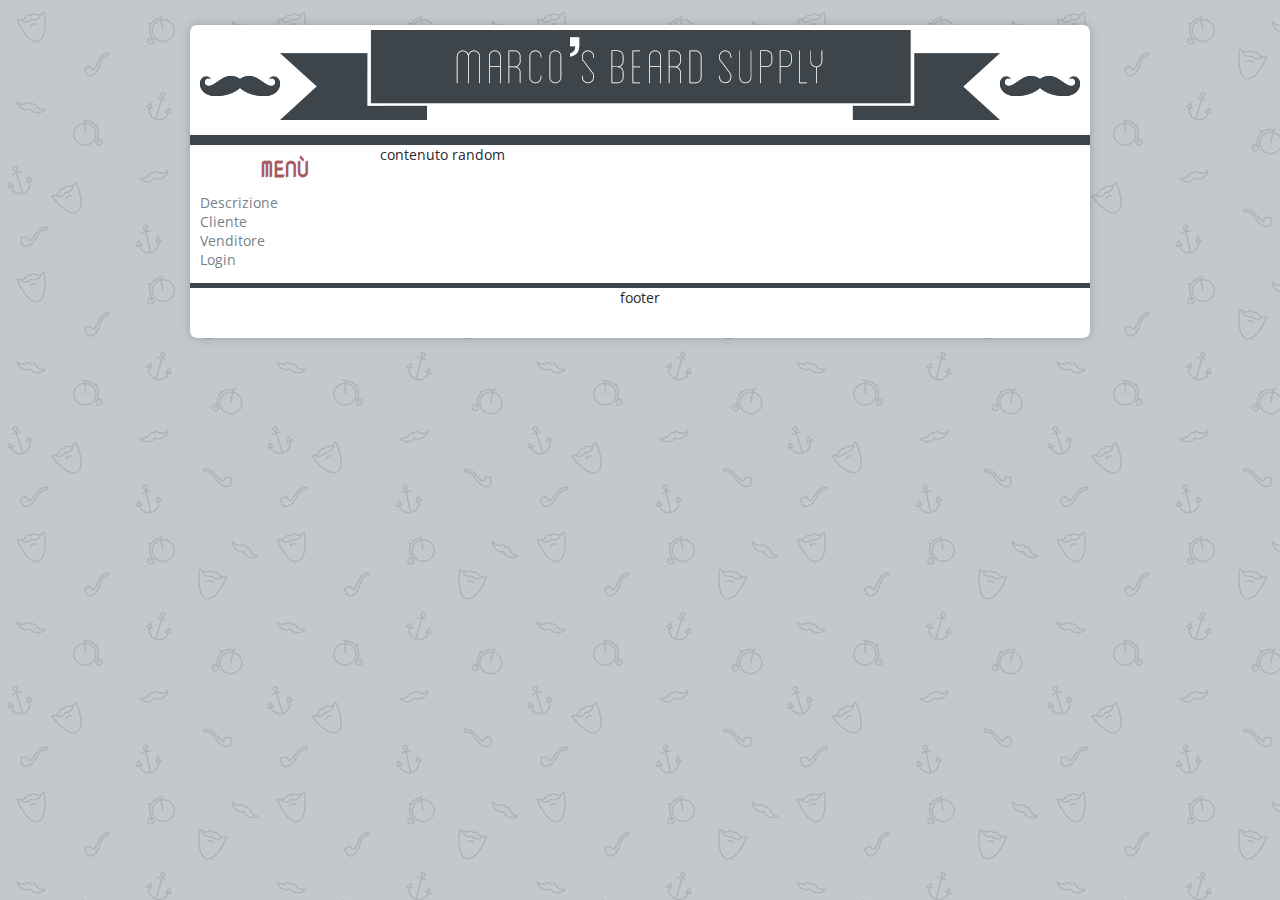
<file: Progetto.AMM.MT/web/index.html>
<!DOCTYPE html >

<html>
    <head>
        <title>Marco's Beard Supply - Descrizione</title>
        <meta charset="UTF-8" />
        <meta name="viewport" content="width=device-width, initial-scale=1.0" />
        <meta name="keywords" content="barba, beard, shop, supply, baffi, mustache, olio, shampoo, balsamo, pettine, spazzola, forbici, rasoio" />
        <meta name="description" content="Vendi e Acquista i migliori prodotti per la tua barba." />
        <meta name="author" content="Marco Tocco - matricola 65081" />
        <link href="M2/style.css" rel="stylesheet" type="text/css" media="screen" />
    </head>
    <body>
        <div id="page">

            <!--  header -->
            <header>
                <div id="header">
                    <h1>Marco's Beard Supply</h1>
                </div>

            </header>

            <!--  sidebar 1 -->
            <div id="sidebar">

                <ul>
                    <h2 id="nav">MEN&Ugrave;</h2>
                    <li><a href="M2/descrizione.html">Descrizione</a></li>
                    <li><a href="M2/cliente.html">Cliente</a></li>
                    <li><a href="M2/venditore.html">Venditore</a></li> 
                    <li><a href="M2/login.html">Login</a></li>
                </ul>   
            </div>

            <!-- contenuto -->
            <div id="content">
                contenuto random
            </div>
            <div id="magia" ></div>

            <!--  footer -->
            <footer>
                <div id="footer">
                    <span>footer</span>
                </div>             
            </footer>
        </div>
    </body>
</html>
</file>
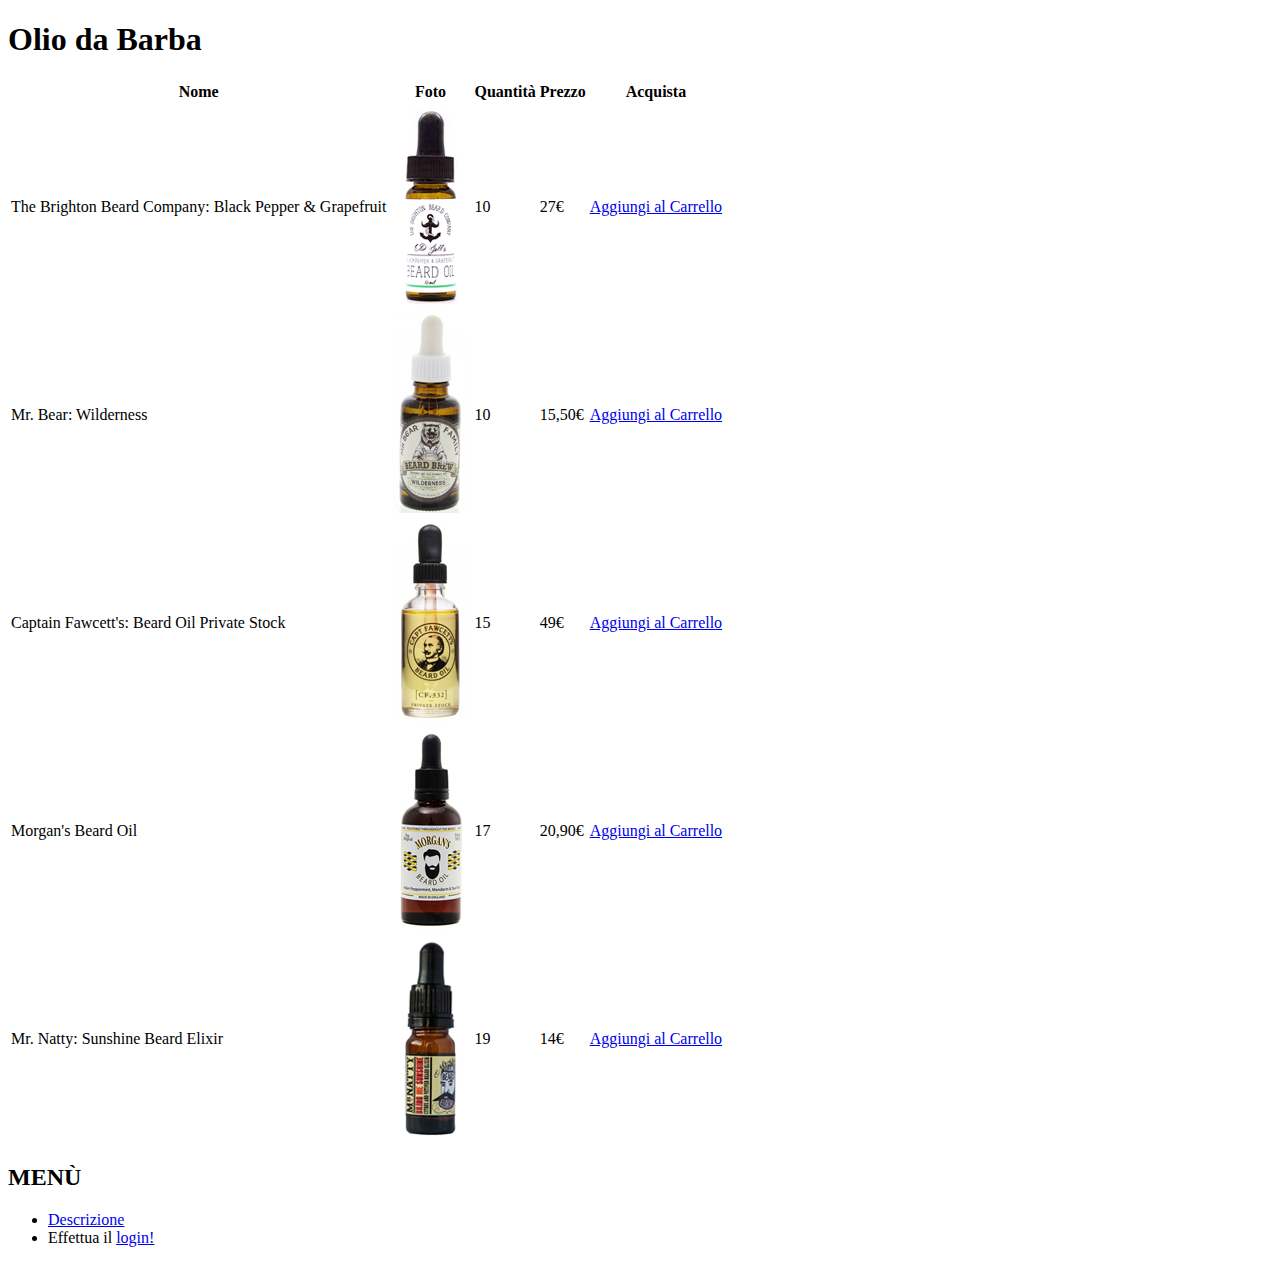
<file: Progetto.AMM.MT/web/M1/cliente.html>
<!DOCTYPE html>
<html>
    <head>
        <title>Marco's Beard Supply - Acquista</title>
        <meta charset="UTF-8">
        <meta name="viewport" content="width=device-width, initial-scale=1.0">
        <meta name="keywords" content="barba, beard, shop, supply, baffi, mustache, olio, shampoo, balsamo, pettine, spazzola, forbici, rasoio">
        <meta name="description" content="La nostra offerta di prodotti per la barba">
        <meta name="author" content="Marco Tocco - matricola 65081">
    </head>
    <body>
        <div>
            <h1>Olio da Barba</h1>
            <table>
                <tr>
                    <th>Nome</th>
                    <th>Foto</th>
                    <th>Quantità</th>
                    <th>Prezzo</th>
                    <th>Acquista</th>
                </tr>
                <tr class="dispari">
                    <td>The Brighton Beard Company: Black Pepper & Grapefruit</td>
                    <td><img src="img/olio/bbc_olio.png" width="80" height="200" alt="Black Pepper & Grapefruit"></td>
                    <td>10</td>
                    <td>27€</td>
                    <td><a href="cliente.html">Aggiungi al Carrello</a></td>
                </tr>
                <tr class="pari">
                    <td>Mr. Bear: Wilderness</td>
                    <td><img src="img/olio/bear_olio.png" width="80" height="200" alt="Wilderness"></td>
                    <td>10</td>
                    <td>15,50€</td>
                    <td><a href="cliente.html">Aggiungi al Carrello</a></td>
                </tr>
                <tr class="dispari">
                    <td>Captain Fawcett's: Beard Oil Private Stock</td>
                    <td><img src="img/olio/capfaw_olio.png" width="80" height="200" alt="Beard Oil Private Stock"></td>
                    <td>15</td>
                    <td>49€</td>
                    <td><a href="cliente.html">Aggiungi al Carrello</a></td>
                </tr>
                <tr class="pari">
                    <td>Morgan's Beard Oil</td>
                    <td><img src="img/olio/morgans_olio.png" width="80" height="200" alt="Beard Oil"></td>
                    <td>17</td>
                    <td>20,90€</td>
                    <td><a href="cliente.html">Aggiungi al Carrello</a></td>
                </tr>
                <tr class="dispari">
                    <td>Mr. Natty: Sunshine Beard Elixir</td>
                    <td><img src="img/olio/natty_olio.png" width="80" height="200" alt="Sunshine Beard Elixir"></td>
                    <td>19</td>
                    <td>14€</td>
                    <td><a href="cliente.html">Aggiungi al Carrello</a></td>
                </tr>
            </table>
        </div>
        
        <div>
            <h2 id="nav">MEN&Ugrave;</h2>
            <ul>
                <li><a href="descrizione.html">Descrizione</a></li>
                <li>Effettua il <a href="login.html">login!</a></li>
            </ul>
        </div>
    </body>
</html>
</file>
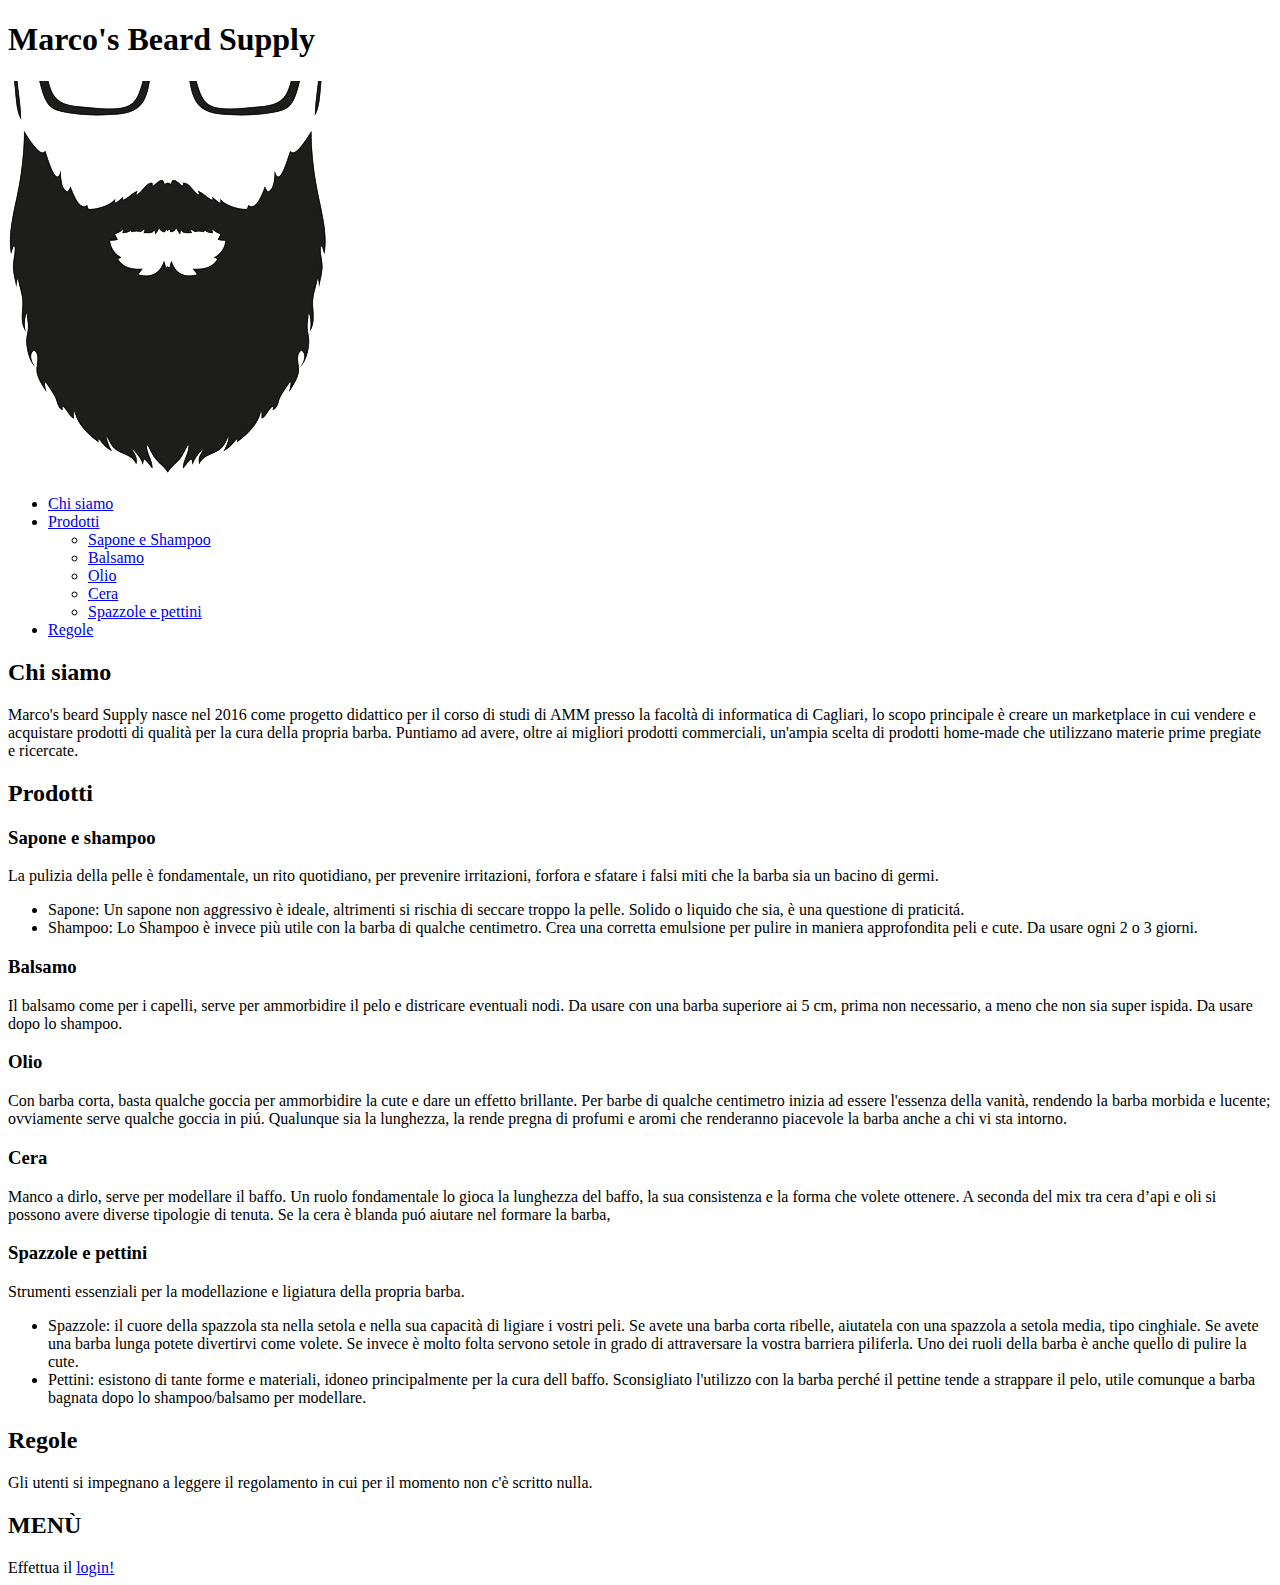
<file: Progetto.AMM.MT/web/M1/descrizione.html>
<!DOCTYPE html>
<html>
    <head>
        <title>Marco's Beard Supply - Descrizione</title>
        <meta charset="UTF-8">
        <meta name="viewport" content="width=device-width, initial-scale=1.0">
        <meta name="keywords" content="barba, beard, shop, supply, baffi, mustache, olio, shampoo, balsamo, pettine, spazzola, forbici, rasoio">
        <meta name="description" content="Vendi e Acquista i migliori prodotti per la tua barba.">
        <meta name="author" content="Marco Tocco - matricola 65081">
    </head>
    <body>
        <h1>Marco's Beard  Supply</h1>
        <img src="img/logo.png" alt="logo"/>
        <div>
            <ul> 
                <li> <a href="#p1">Chi siamo</a></li>
                <li> <a href="#p2">Prodotti</a>
                    <ul>
                        <li><a href="#p2.1">Sapone e Shampoo</a></li>
                        <li><a href="#p2.2">Balsamo</a></li>
                        <li><a href="#p2.3">Olio</a></li>
                        <li><a href="#p2.4">Cera</a></li>
                        <li><a href="#p2.5">Spazzole e pettini</a></li>
                    </ul>
                </li>
                <li> <a href="#p3">Regole</a> </li>
            </ul>
        </div>

        <h2 id="p1">Chi siamo</h2>
        <p>
            Marco's beard Supply nasce nel 2016 come progetto didattico per il corso di studi di AMM presso la facoltà di informatica di Cagliari, lo scopo principale è creare un marketplace in cui vendere e acquistare prodotti di qualità per la cura della propria barba.
            Puntiamo ad avere, oltre ai migliori prodotti commerciali, un'ampia scelta di prodotti home-made che utilizzano materie prime pregiate e ricercate.
        </p>

        <h2 id="p2">Prodotti</h2>
        <h3 id="p2.1">Sapone e shampoo</h3>
        <p>
            La pulizia della pelle è fondamentale, un rito quotidiano, per prevenire irritazioni, forfora e sfatare i falsi miti che la barba sia un bacino di germi.
        </p>
        <ul>
            <li>Sapone: Un sapone non aggressivo è ideale, altrimenti si rischia di seccare troppo la pelle. Solido o liquido che sia, è una questione di praticitá.</li>
            <li>Shampoo: Lo Shampoo è invece più utile con la barba di qualche centimetro. Crea una corretta emulsione per pulire in maniera approfondita peli e cute. Da usare ogni 2 o 3 giorni.</li>
        </ul>
        <p></p>
        <h3 id="p2.2">Balsamo</h3>
        <p>
            Il balsamo come per i capelli, serve per ammorbidire il pelo e districare eventuali nodi. Da usare con una barba superiore ai 5 cm, prima non necessario, a meno che non sia super ispida. Da usare dopo lo shampoo.
        </p>
        <h3 id="p2.3">Olio</h3>
        <p>
            Con barba corta, basta qualche goccia per ammorbidire la cute e dare un effetto brillante. 
            Per barbe di qualche centimetro inizia ad essere l'essenza della vanità, rendendo la barba morbida e lucente; ovviamente serve qualche goccia in piú. 
            Qualunque sia la lunghezza, la rende pregna di profumi e aromi che renderanno piacevole la barba anche a chi vi sta intorno.    
        </p>
        <h3 id="p2.4">Cera</h3>
        <p>
            Manco a dirlo, serve per modellare il baffo. Un ruolo fondamentale lo gioca la lunghezza del baffo, la sua consistenza e la forma che volete ottenere. 
            A seconda del mix tra cera d’api e oli si possono avere diverse tipologie di tenuta. Se la cera è blanda puó aiutare nel formare la barba,
        </p>
        <h3 id="p2.5">Spazzole e pettini</h3>
        <p>
            Strumenti essenziali per la modellazione e ligiatura della propria barba.
        </p>
        <ul>
            <li>Spazzole: il cuore della spazzola sta nella setola e nella sua capacità di ligiare i vostri peli. Se avete una barba corta ribelle, aiutatela con una spazzola a setola media, tipo cinghiale. Se avete una barba lunga potete divertirvi come volete. Se invece è molto folta servono setole in grado di attraversare la vostra barriera piliferla. Uno dei ruoli della barba è anche quello di pulire la cute.</li>
            <li>Pettini: esistono di tante forme e materiali, idoneo principalmente per la cura dell baffo. Sconsigliato l'utilizzo con la barba perché il pettine tende a strappare il pelo, utile comunque a barba bagnata dopo lo shampoo/balsamo per modellare.     </li>
        </ul>
        <h2 id="p3">Regole</h2>
        <p>
        Gli utenti si impegnano a leggere il regolamento in cui per il momento non c'è scritto nulla.
        </p>
        
        <div>
        <h2 id="nav">MEN&Ugrave;</h2>
            Effettua il <a href="login.html">login!</a>
        </div>
    </body>
</html>
</file>
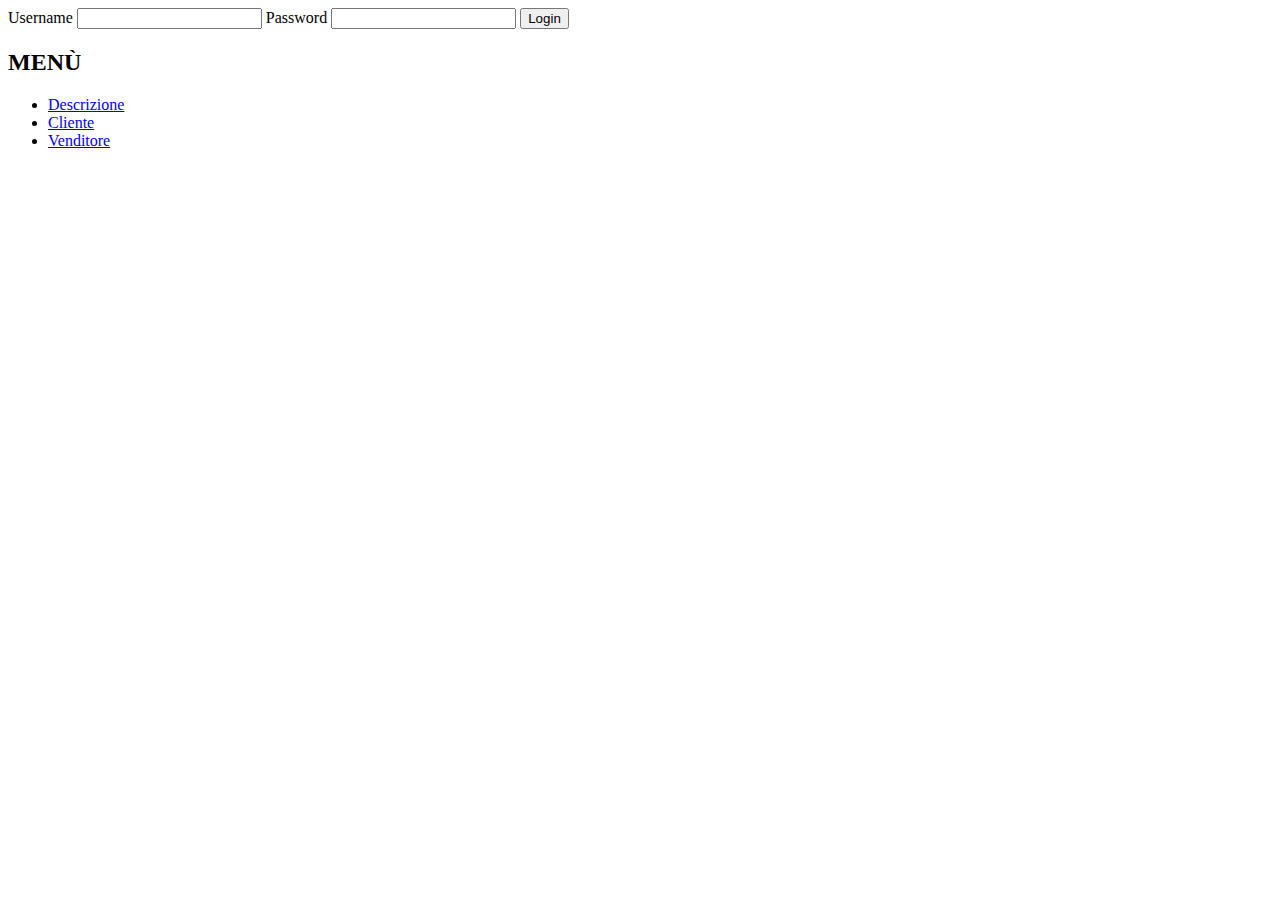
<file: Progetto.AMM.MT/web/M1/login.html>
<!DOCTYPE html>

<html>
    <head>
        <title>Marco's Beard Supply - Login</title>
        <meta charset="UTF-8">
        <meta name="viewport" content="width=device-width, initial-scale=1.0">
        <meta name="keywords" content="barba, beard, shop, supply, baffi, mustache, olio, shampoo, balsamo, pettine, spazzola, forbici, rasoio">
        <meta name="description" content="Accedi per poter acquistare e vendere sul nostro sito">
        <meta name="author" content="Marco Tocco - matricola 65081">
    </head>
    <body>
        <form action="login.html" method="post">
            <label for="user">Username</label>
            <input type="text" name="user" id="user"/>
            <label for="pswd">Password</label>
            <input type="password" name="pswd" id="pswd"/>
            <input type="submit" value="Login"/>
        </form>
        
        <div>
        <h2 id="nav">MEN&Ugrave;</h2>
        <ul>
            <li><a href="descrizione.html">Descrizione</a></li>
            <li><a href="cliente.html">Cliente</a></li>
            <li><a href="venditore.html">Venditore</a></li>     
        </ul>   
        </div>
    </body>
</html>
</file>
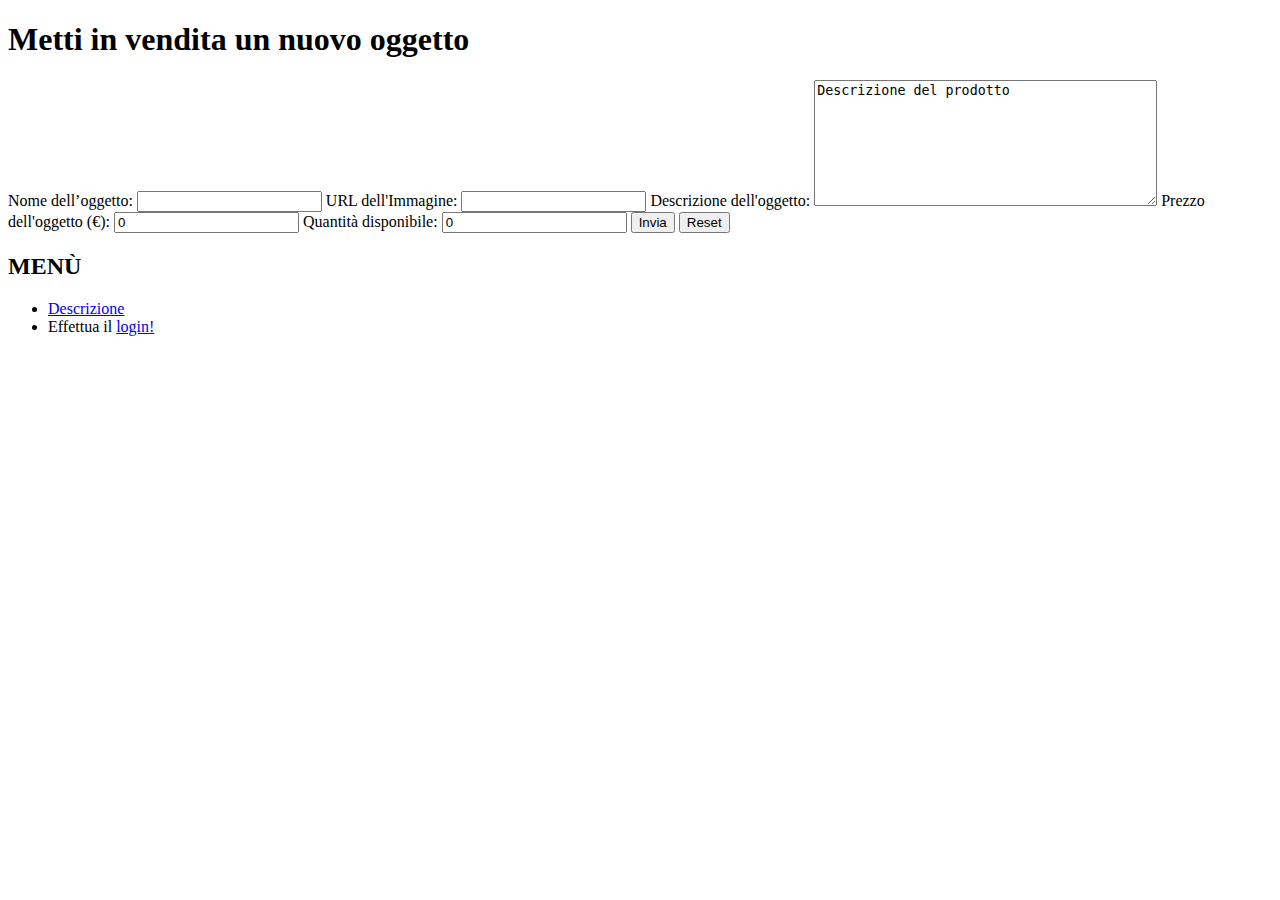
<file: Progetto.AMM.MT/web/M1/venditore.html>
<!DOCTYPE html>

<html>
    <head>
        <title>Marco's Beard Supply - Vendi</title>
        <meta charset="UTF-8">
        <meta name="viewport" content="width=device-width, initial-scale=1.0">
        <meta name="keywords" content="barba, beard, shop, supply, baffi, mustache, olio, shampoo, balsamo, pettine, spazzola, forbici, rasoio">
        <meta name="description" content="Vendi i tuoi prodotti per la cura della barba.">
        <meta name="author" content="Marco Tocco - matricola 65081">
    </head>
    <body>
        <div>
            <h1>Metti in vendita un nuovo oggetto</h1>
            <form action="venditore.html" method="GET">
                <label for="NomeOggetto">Nome dell’oggetto:</label>
                <input type="text" name="NomeOggetto" id="NomeOggetto">
                <label for="ImmagineOggetto">URL dell'Immagine:</label>
                <input type="url" name="ImmagineOggetto" id="ImmagineOggetto">
                <label for="DescrizioneOggetto">Descrizione dell'oggetto:</label>
                <textarea rows="8" cols="40" name="DescrizioneOggetto" 
                          id="DescrizioneOggetto">Descrizione del prodotto
                </textarea>
                <label for="PrezzoOggetto">Prezzo dell'oggetto (€):</label>
                <input type="number" name="PrezzoOggetto" value="0" id="PrezzoOggetto">
                <label for="QuantitaOggetto">Quantità disponibile:</label>
                <input type="number" name="QuantitaOggetto" value="0" id="QuantitaOggetto">
                <input type="submit" value="Invia">
                <input type="reset" value="Reset">
            </form>  
        </div>

        <div>
            <h2 id="nav">MEN&Ugrave;</h2>
            <ul>
                <li><a href="descrizione.html">Descrizione</a></li>
                <li>Effettua il <a href="login.html">login!</a></li>
            </ul> 
        </div>
    </body>
</html>
</file>
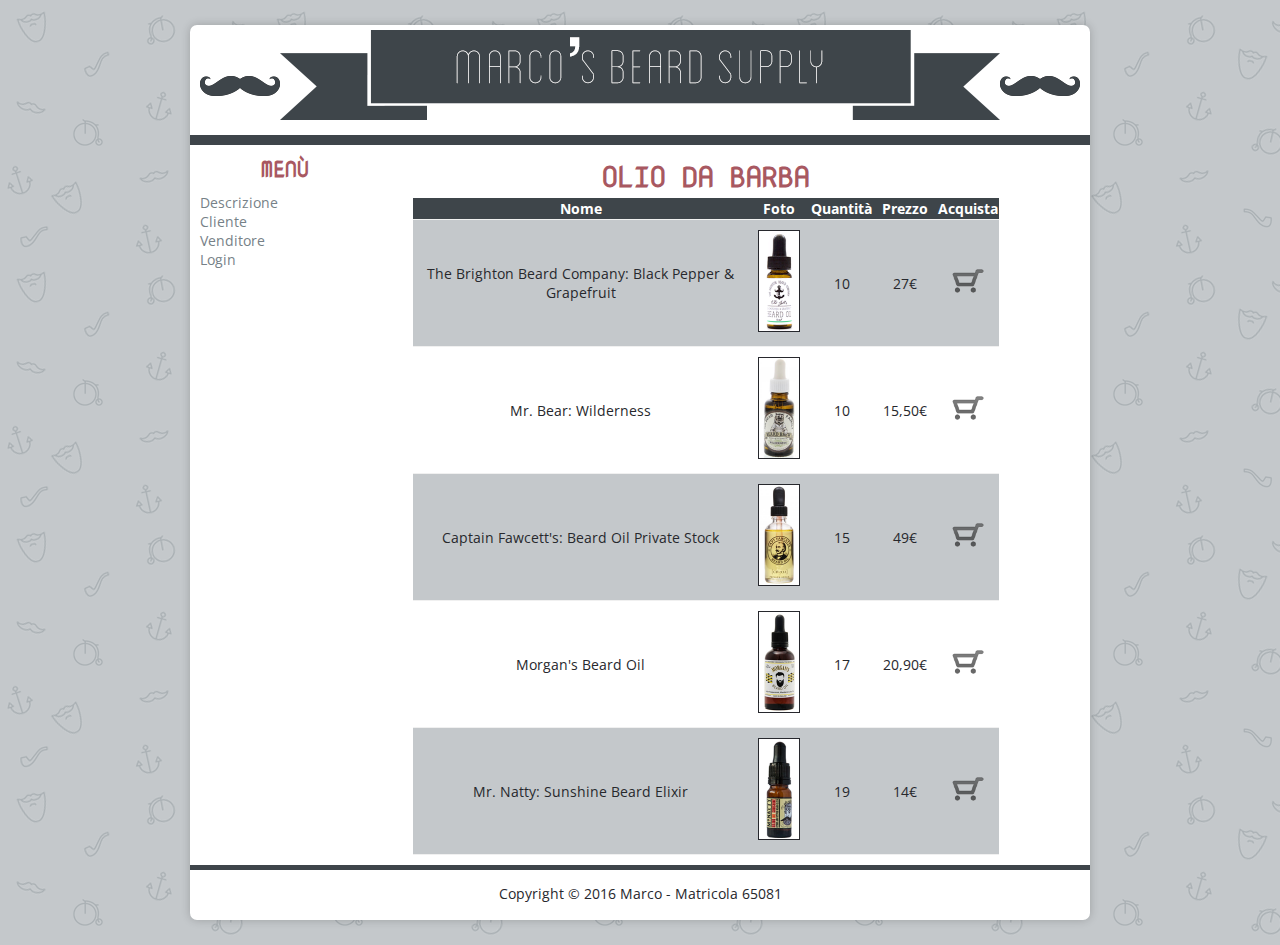
<file: Progetto.AMM.MT/web/M2/cliente.html>
<!DOCTYPE html >

<html>
    <head>
        <title>Marco's Beard Supply - Cliente</title>
        <meta charset="UTF-8" />
        <meta name="viewport" content="width=device-width, initial-scale=1.0" />
        <meta name="keywords" content="barba, beard, shop, supply, baffi, mustache, olio, shampoo, balsamo, pettine, spazzola, forbici, rasoio" />
        <meta name="description" content="Vendi e Acquista i migliori prodotti per la tua barba." />
        <meta name="author" content="Marco Tocco - matricola 65081" />
        <link href="style.css" rel="stylesheet" type="text/css" media="screen" />
    </head>
    <body>
        <div id="page">

            <!--  header -->
            <header>
                <div id="header">
                    <h1>Marco's Beard Supply</h1>
                </div>

            </header>

            <!--  sidebar -->
            <div id="sidebar">
                <ul>
                    <li><h2 id="nav">MEN&Ugrave;</h2></li>
                    <li><a href="descrizione.html">Descrizione</a></li>
                    <li><a href="cliente.html">Cliente</a></li>
                    <li><a href="venditore.html">Venditore</a></li>    
                    <li><a href="login.html">Login</a></li>
                </ul>   
            </div>

            <!-- contenuto -->
            <div id="content">
                <h1>OLIO DA BARBA</h1>
                <table id="oggetti">
                    <tr class="intestazione">
                        <th>Nome</th>
                        <th class="foto">Foto</th>
                        <th>Quantità</th>
                        <th>Prezzo</th>
                        <th>Acquista</th>
                    </tr>
                    <tr class="dispari">
                        <td>The Brighton Beard Company: Black Pepper & Grapefruit</td>
                        <td class="foto"><img class="oggetto" src="img/olio/bbc_olio.png" alt="Black Pepper & Grapefruit"></td>
                        <td>10</td>
                        <td>27€</td>
                        <td><a href="cliente.html"><img class="cart" src="img/cart.png" alt="Aggiungi al Carrello"></a></td>
                    </tr>
                    <tr class="pari">
                        <td>Mr. Bear: Wilderness</td>
                        <td class="foto"><img class="oggetto" src="img/olio/bear_olio.png" alt="Wilderness"></td>
                        <td>10</td>
                        <td>15,50€</td>
                        <td><a href="cliente.html"><img class="cart" src="img/cart.png" alt="Aggiungi al Carrello"></a></td>
                    </tr>
                    <tr class="dispari">
                        <td>Captain Fawcett's: Beard Oil Private Stock</td>
                        <td class="foto"><img class="oggetto" src="img/olio/capfaw_olio.png"  alt="Beard Oil Private Stock"></td>
                        <td>15</td>
                        <td>49€</td>
                        <td><a href="cliente.html"><img class="cart" src="img/cart.png" alt="Aggiungi al Carrello"></a></td>
                    </tr>
                    <tr class="pari">
                        <td>Morgan's Beard Oil</td>
                        <td class="foto"><img class="oggetto" src="img/olio/morgans_olio.png" alt="Beard Oil"></td>
                        <td>17</td>
                        <td>20,90€</td>
                        <td><a href="cliente.html"><img class="cart" src="img/cart.png" alt="Aggiungi al Carrello"></a></td>
                    </tr>
                    <tr class="dispari">
                        <td>Mr. Natty: Sunshine Beard Elixir</td>
                        <td class="foto"><img class="oggetto" src="img/olio/natty_olio.png" alt="Sunshine Beard Elixir"></td>
                        <td>19</td>
                        <td>14€</td>
                        <td><a href="cliente.html"><img class="cart" src="img/cart.png" alt="Aggiungi al Carrello"></a></td>
                    </tr>
                </table>

            </div>
            <div id="magia" ></div>
            <!--  footer -->
            <footer>
                <div id="footer">
                    <p>Copyright © 2016 Marco -  Matricola 65081</p>
                </div>             
            </footer>
        </div>
    </body>
</html>
</file>
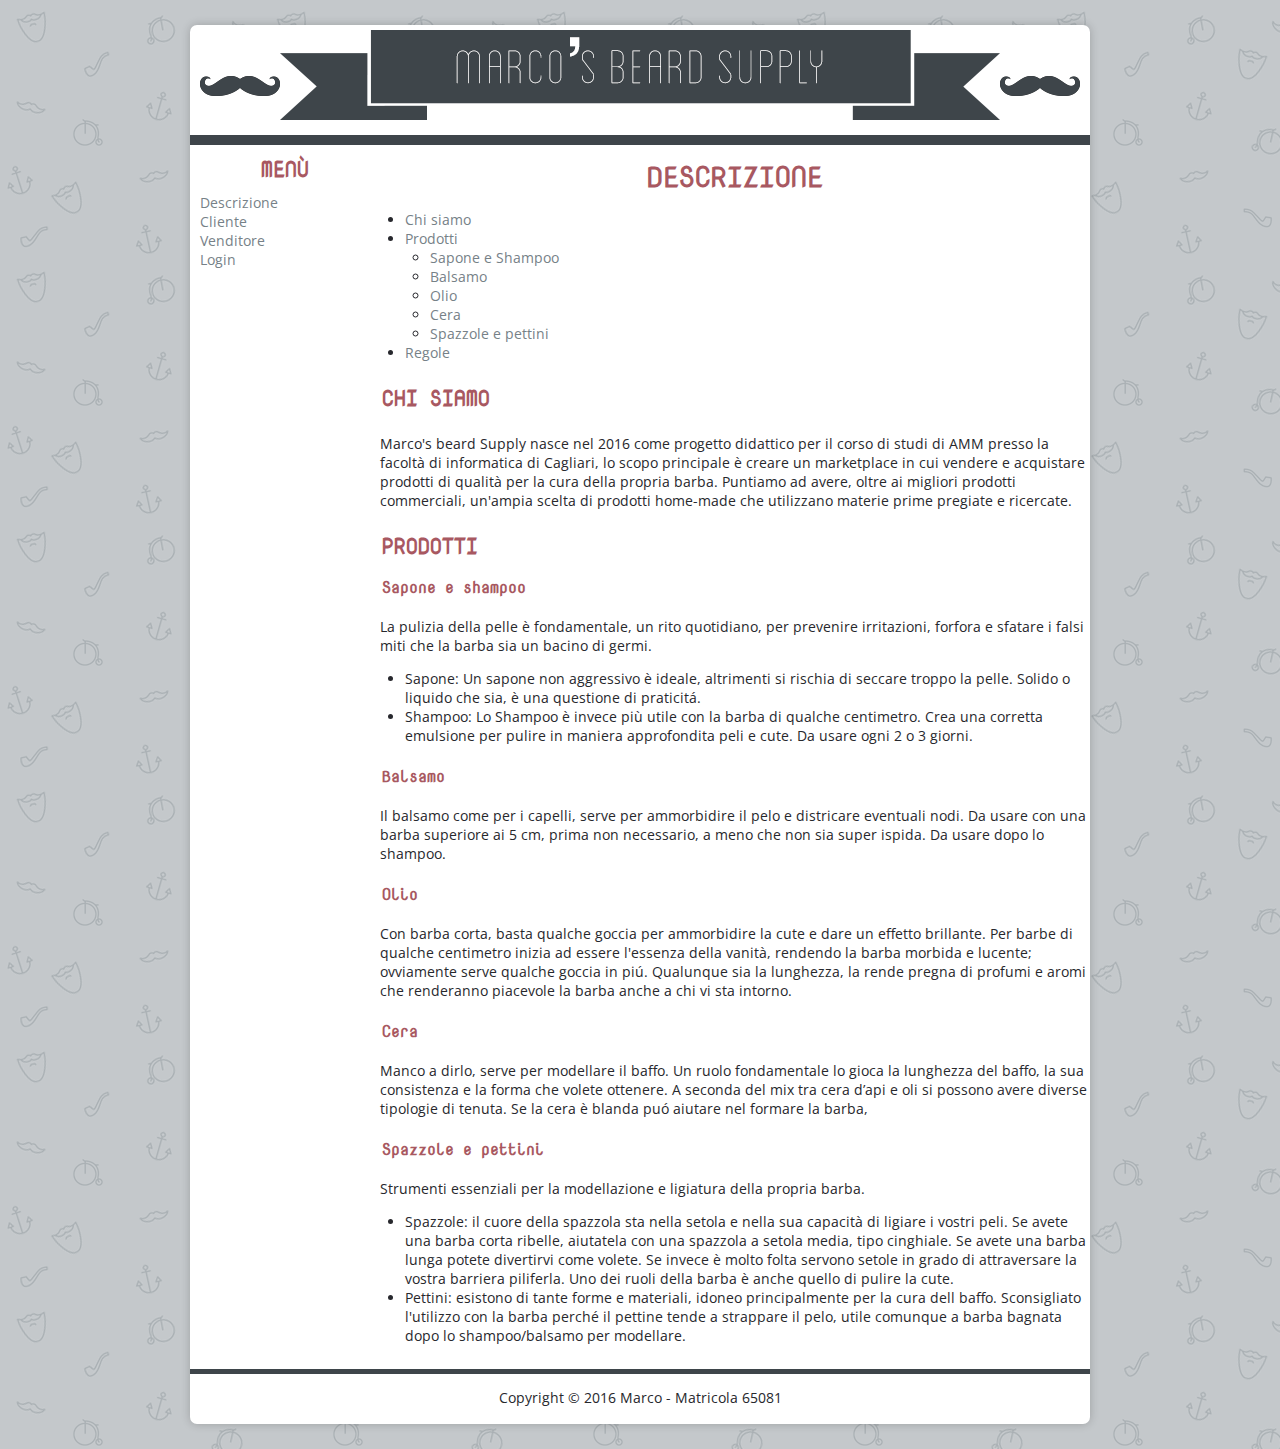
<file: Progetto.AMM.MT/web/M2/descrizione.html>
<!DOCTYPE html >

<html>
    <head>
        <title>Marco's Beard Supply - Descrizione</title>
        <meta charset="UTF-8" />
        <meta name="viewport" content="width=device-width, initial-scale=1.0" />
        <meta name="keywords" content="barba, beard, shop, supply, baffi, mustache, olio, shampoo, balsamo, pettine, spazzola, forbici, rasoio" />
        <meta name="description" content="Vendi e Acquista i migliori prodotti per la tua barba." />
        <meta name="author" content="Marco Tocco - matricola 65081" />
        <link href="style.css" rel="stylesheet" type="text/css" media="screen" />
    </head>
    <body>
        <div id="page">

            <!--  header -->
            <header>
                <div id="header">
                    <div id="logo">
                    <h1 id="textlogo">Marco's Beard Supply</h1>
                    </div>
                </div>

            </header>

            <!--  sidebar 1 -->
            <div id="sidebar">               
                <ul>
                    <li><h2 id="nav">MEN&Ugrave;</h2></li>
                    <li><a href="descrizione.html">Descrizione</a></li>
                    <li><a href="cliente.html">Cliente</a></li>
                    <li><a href="venditore.html">Venditore</a></li>    
                    <li><a href="login.html">Login</a></li>
                </ul> 
            </div>

            <!-- contenuto -->
            <div id="content">
                <div>
                    <h1>Descrizione</h1>  
                    <ul> 
                        <li> <a href="#p1">Chi siamo</a></li>
                        <li> <a href="#p2">Prodotti</a>
                            <ul>
                                <li><a href="#p2.1">Sapone e Shampoo</a></li>
                                <li><a href="#p2.2">Balsamo</a></li>
                                <li><a href="#p2.3">Olio</a></li>
                                <li><a href="#p2.4">Cera</a></li>
                                <li><a href="#p2.5">Spazzole e pettini</a></li>
                            </ul>
                        </li>
                        <li> <a href="#p3">Regole</a> </li>
                    </ul>
                </div>

                <h2 id="p1">Chi siamo</h2>
                <p>
                    Marco's beard Supply nasce nel 2016 come progetto didattico per il corso di studi di AMM presso la facoltà di informatica di Cagliari, lo scopo principale è creare un marketplace in cui vendere e acquistare prodotti di qualità per la cura della propria barba.
                    Puntiamo ad avere, oltre ai migliori prodotti commerciali, un'ampia scelta di prodotti home-made che utilizzano materie prime pregiate e ricercate.
                </p>

                <h2 id="p2">Prodotti</h2>
                <h3 id="p2.1">Sapone e shampoo</h3>
                <p>
                    La pulizia della pelle è fondamentale, un rito quotidiano, per prevenire irritazioni, forfora e sfatare i falsi miti che la barba sia un bacino di germi.
                </p>
                <ul>
                    <li>Sapone: Un sapone non aggressivo è ideale, altrimenti si rischia di seccare troppo la pelle. Solido o liquido che sia, è una questione di praticitá.</li>
                    <li>Shampoo: Lo Shampoo è invece più utile con la barba di qualche centimetro. Crea una corretta emulsione per pulire in maniera approfondita peli e cute. Da usare ogni 2 o 3 giorni.</li>
                </ul>
                <p></p>
                <h3 id="p2.2">Balsamo</h3>
                <p>
                    Il balsamo come per i capelli, serve per ammorbidire il pelo e districare eventuali nodi. Da usare con una barba superiore ai 5 cm, prima non necessario, a meno che non sia super ispida. Da usare dopo lo shampoo.
                </p>
                <h3 id="p2.3">Olio</h3>
                <p>
                    Con barba corta, basta qualche goccia per ammorbidire la cute e dare un effetto brillante. 
                    Per barbe di qualche centimetro inizia ad essere l'essenza della vanità, rendendo la barba morbida e lucente; ovviamente serve qualche goccia in piú. 
                    Qualunque sia la lunghezza, la rende pregna di profumi e aromi che renderanno piacevole la barba anche a chi vi sta intorno.    
                </p>
                <h3 id="p2.4">Cera</h3>
                <p>
                    Manco a dirlo, serve per modellare il baffo. Un ruolo fondamentale lo gioca la lunghezza del baffo, la sua consistenza e la forma che volete ottenere. 
                    A seconda del mix tra cera d’api e oli si possono avere diverse tipologie di tenuta. Se la cera è blanda puó aiutare nel formare la barba,
                </p>
                <h3 id="p2.5">Spazzole e pettini</h3>
                <p>
                    Strumenti essenziali per la modellazione e ligiatura della propria barba.
                </p>
                <ul>
                    <li>Spazzole: il cuore della spazzola sta nella setola e nella sua capacità di ligiare i vostri peli. Se avete una barba corta ribelle, aiutatela con una spazzola a setola media, tipo cinghiale. Se avete una barba lunga potete divertirvi come volete. Se invece è molto folta servono setole in grado di attraversare la vostra barriera piliferla. Uno dei ruoli della barba è anche quello di pulire la cute.</li>
                    <li>Pettini: esistono di tante forme e materiali, idoneo principalmente per la cura dell baffo. Sconsigliato l'utilizzo con la barba perché il pettine tende a strappare il pelo, utile comunque a barba bagnata dopo lo shampoo/balsamo per modellare.     </li>
                </ul>
            </div>
            <div id="magia" ></div>
            <!--  footer -->
            <footer>
                <div id="footer">
                    <p>Copyright © 2016 Marco -  Matricola 65081</p>
                </div>             
            </footer>
        </div>
    </body>
</html>
</file>
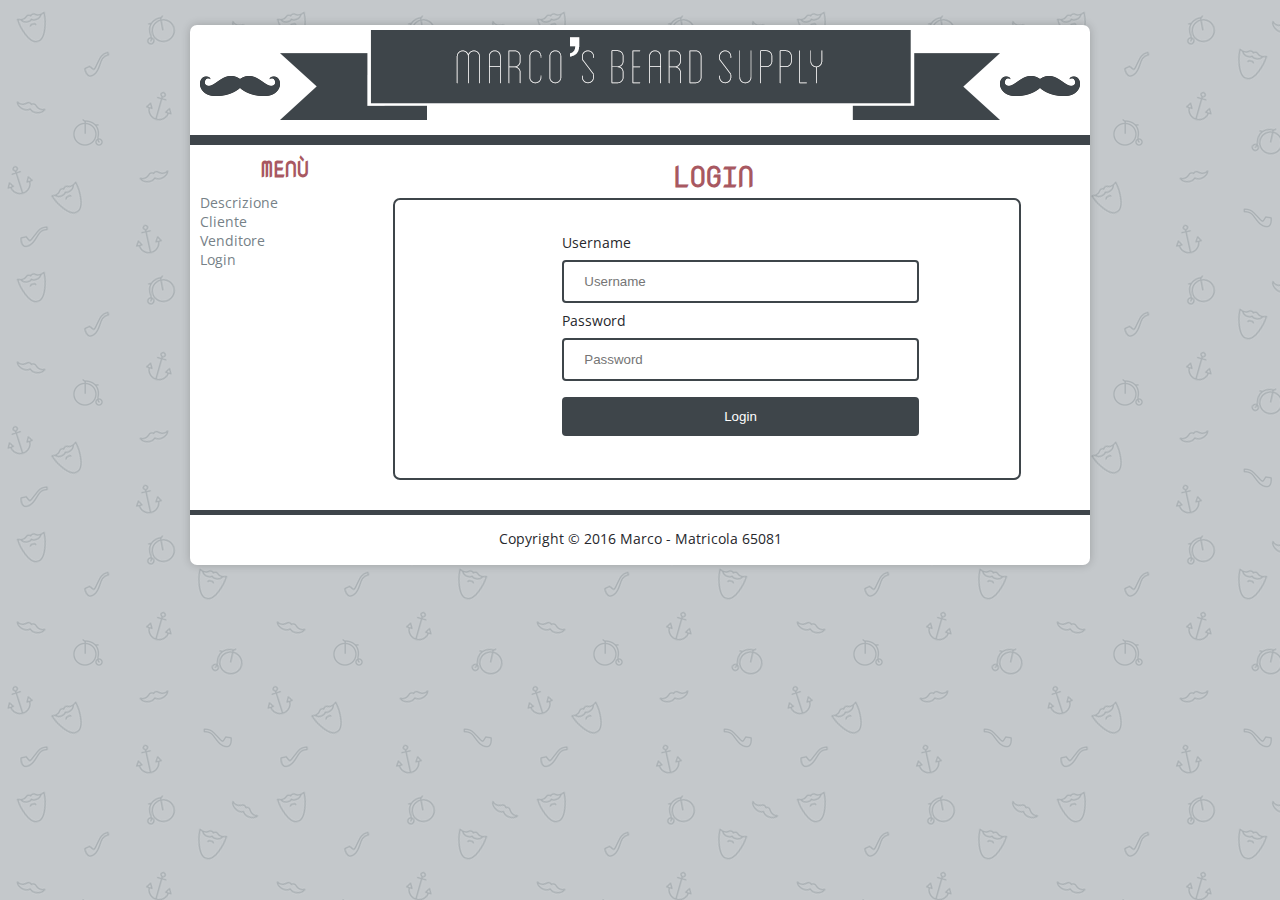
<file: Progetto.AMM.MT/web/M2/login.html>
<!DOCTYPE html >

<html>
    <head>
        <title>Marco's Beard Supply - Descrizione</title>
        <meta charset="UTF-8" />
        <meta name="viewport" content="width=device-width, initial-scale=1.0" />
        <meta name="keywords" content="barba, beard, shop, supply, baffi, mustache, olio, shampoo, balsamo, pettine, spazzola, forbici, rasoio" />
        <meta name="description" content="Vendi e Acquista i migliori prodotti per la tua barba." />
        <meta name="author" content="Marco Tocco - matricola 65081" />
        <link href="style.css" rel="stylesheet" type="text/css" media="screen" />
    </head>
    <body>
        <div id="page">

            <!--  header -->
            <header>
                <div id="header">
                    <h1>Marco's Beard Supply</h1>
                </div>

            </header>

            <!--  sidebar -->
            <div id="sidebar">
                <ul>
                    <li><h2 id="nav">MEN&Ugrave;</h2></li>
                    <li><a href="descrizione.html">Descrizione</a></li>
                    <li><a href="cliente.html">Cliente</a></li>
                    <li><a href="venditore.html">Venditore</a></li>    
                    <li><a href="login.html">Login</a></li>
                </ul>   
            </div>

            <!-- contenuto -->
            <div id="content">
                <h1>Login</h1>
                <fieldset>
                    <form action="login.html" method="post">
                        <label for="user">Username</label>
                        <input type="text" name="user" id="user" placeholder="Username"/>
                        <label for="pswd">Password</label>
                        <input type="password" name="pswd" id="pswd" placeholder="Password" />
                        <input type="submit" value="Login" id="login"/>
                    </form>
                </fieldset>
            </div>
            <div id="magia" ></div>
            <!--  footer -->
            <footer>
                <div id="footer">
                    <p>Copyright © 2016 Marco -  Matricola 65081</p>
                </div>             
            </footer>
        </div>
    </body>
</html>
</file>
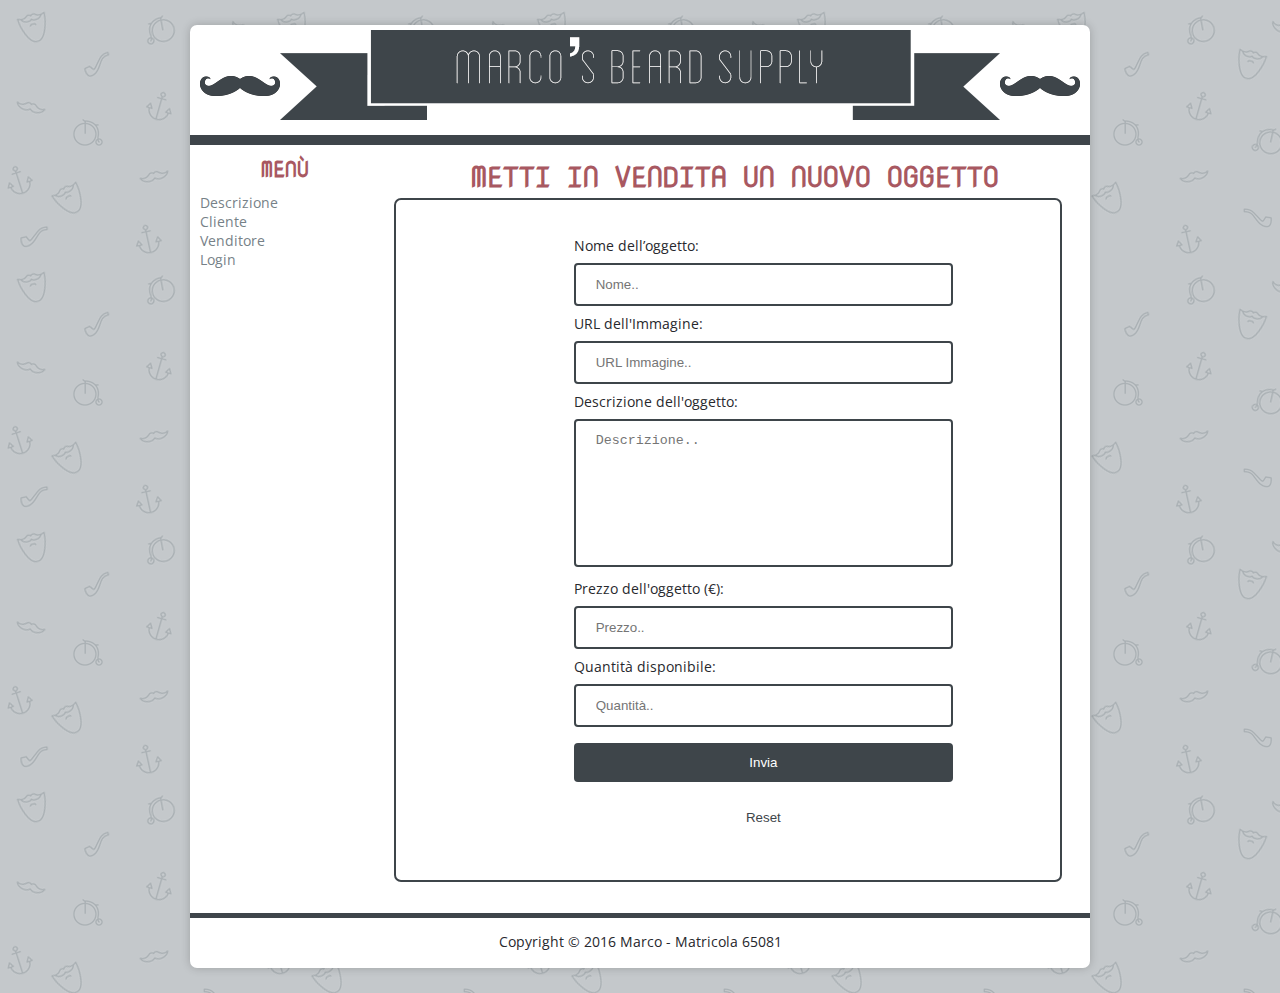
<file: Progetto.AMM.MT/web/M2/venditore.html>
<!DOCTYPE html >

<html>
    <head>
        <title>Marco's Beard Supply - Descrizione</title>
        <meta charset="UTF-8" />
        <meta name="viewport" content="width=device-width, initial-scale=1.0" />
        <meta name="keywords" content="barba, beard, shop, supply, baffi, mustache, olio, shampoo, balsamo, pettine, spazzola, forbici, rasoio" />
        <meta name="description" content="Vendi e Acquista i migliori prodotti per la tua barba." />
        <meta name="author" content="Marco Tocco - matricola 65081" />
        <link href="style.css" rel="stylesheet" type="text/css" media="screen" />
    </head>
    <body>
        <div id="page">

            <!--  header -->
            <header>
                <div id="header">
                    <h1>Marco's Beard Supply</h1>
                </div>

            </header>

            <!--  sidebar -->
            <div id="sidebar">
                <ul>
                    <li><h2 id="nav">MEN&Ugrave;</h2></li>
                    <li><a href="descrizione.html">Descrizione</a></li>
                    <li><a href="cliente.html">Cliente</a></li>
                    <li><a href="venditore.html">Venditore</a></li>    
                    <li><a href="login.html">Login</a></li>
                </ul>   
            </div>

            <!-- contenuto -->
            <div id="content">

                <h1>Metti in vendita un nuovo oggetto</h1>
                <fieldset>
                    <form action="venditore.html" method="GET">
                        <label for="NomeOggetto">Nome dell’oggetto:</label>
                        <input type="text" name="NomeOggetto" placeholder="Nome.." id="NomeOggetto">
                        <label for="ImmagineOggetto">URL dell'Immagine:</label>
                        <input type="url" name="ImmagineOggetto" placeholder="URL Immagine.." id="ImmagineOggetto">
                        <label for="DescrizioneOggetto">Descrizione dell'oggetto:</label>
                        <textarea rows="8" cols="40" name="DescrizioneOggetto" placeholder="Descrizione.."
                                  id="DescrizioneOggetto"></textarea>
                        <label for="PrezzoOggetto">Prezzo dell'oggetto (€):</label>
                        <input type="number" name="PrezzoOggetto" placeholder="Prezzo.." id="PrezzoOggetto">
                        <label for="QuantitaOggetto">Quantità disponibile:</label>
                        <input type="number" name="QuantitaOggetto" placeholder="Quantità.." id="QuantitaOggetto">
                        <input type="submit" value="Invia">
                        <input type="reset" value="Reset">
                    </form>  
                </fieldset>

            </div>
            <div id="magia" ></div>
            <!--  footer -->
            <footer>
                <div id="footer">
                    <p>Copyright © 2016 Marco -  Matricola 65081</p>
                </div>             
            </footer>
        </div>
    </body>
</html>
</file>
<file: Progetto.AMM.MT/web/M2/style.css>
/** Google Fonts **/
@import url(https://fonts.googleapis.com/css?family=Nova+Mono);
@import url(https://fonts.googleapis.com/css?family=Open+Sans);

/** generale    **/
body{
    background-image: url("img/bck.png");
    font-family: 'Open Sans', sans-serif;
    font-size: 14px;
    color: #27282D;
}
#header #footer{

    background-color: white;
}

#header{
    border-bottom: 10px solid #3e454a;
}

#footer{
    border-top: 5px solid #3e454a;
    text-align: center;
    height: 50px;
}

#page {
    margin-top: 25px;
    margin-bottom:25px;
    box-shadow: 0 0 10px rgba(0,0,0,.2);
    border-radius: 7px;
    background-color: white;
}

#content {
    padding-bottom: 10px;
}

#sidebar{
    background-color: white;
}
#sidebar ul li{
    list-style: none;
}

/** titoli  **/
h1 {
    font-family: 'Nova Mono', sans-serif;
    color: #A85861;
    text-transform: uppercase;
    margin: 2px;
    padding-top: 10px;
    text-align: center;
}
h2{
    font-family: 'Nova Mono', sans-serif;
    color: #A85861;
    text-transform: uppercase;
    margin: 2px;
    padding-top: 7px;
    padding-bottom: 7px;
}

h3{
    font-family: 'Nova Mono', sans-serif;
    color: #A85861;
    margin: 2px;
    padding-top: 5px;
    padding-bottom: 5px;
}

/*  links   */
a:link{
    color: #768187;
    text-decoration: none;
}
a:visited{
    color: #3e454a;
    text-decoration: none;
}
a:hover{
    font-weight: bold;
    text-decoration: none;
}

/** tabella oggetti **/
tr.intestazione{
    background-color: #3e454a ; 
    color: white;
}
table#oggetti,td, tr {
    border-collapse: collapse;
    border-bottom: 1px solid #f0f0f0;
    padding: 10px;
    text-align: center;
}
table#oggetti{
    margin-left: 5%;
    margin-right: 5%;
    table-layout: fixed;
}

/*  colore alternato    */
table#oggetti tr.dispari{
    background-color: #C4C8CB;
}
/*  bordo dell'immagine dell'oggetto  */
table#oggetti img.oggetto { 
    border:1px solid #27282D;
}

table#oggetti img.oggetto{
    width: 40px;
    height: 100px;
}
/*  zoom al passaggio del mouse */
table#oggetti img.oggetto:hover{
    transform: scale(2, 2);
}

table#oggetti img.cart{
    width: 40px;
    height: 40px;      
    opacity: 0.7;
    filter: alpha(opacity=70); /* IE8 e precedenti */
}
/* scurisce al passaggio del mouse */
table#oggetti img.cart:hover{  
    opacity: 1.0;
    filter: alpha(opacity=100); /* IE8 e precedenti  */
}

/**  form **/

/*bordo*/
fieldset{
    border-radius: 7px;
    border: 2px solid #3e454a;
    padding: 5%;
    padding-left: 25%;
    padding-right: 15%;
    margin-right: 4%;
    margin-left: 2%;
    margin-bottom: 3%;
}

/*caselle inserimento */
input{
    width: 100%;
    padding: 12px 20px;
    margin: 8px 0;
    border: 2px solid #3e454a;
    border-radius: 4px;
    box-sizing: border-box;
    outline: none;
}
input[type=submit]{
    border:0;
    background: #3e454a;
    color:white;
    outline: none;
}
input[type=reset]{
    padding: 12px 20px;
    border:0;
    background: white;
    color:#3e454a;
    outline: none;
}
textarea{
    padding: 12px 20px;
    width: 100%;
    padding: 12px 20px;
    margin: 8px 0;
    border: 2px solid #3e454a;
    border-radius: 4px;
    resize: none;
    box-sizing: border-box;
    outline: none;
}

/* liste */
ul {
    margin-left: 15px;
    padding-left: 10px;

}



/* trick div di spaziatura */
#magia{
    clear: both; 
    width: 0px; 
    height: 0px;
}
/* logo */   

#header h1{
    display: none; /* nasconde la scritta perché ho deciso di usare 2 immagini e dovevo modificare l'html di tutte le pagine   */
}

/****    responsive  ****/

/*** maggiore di 1024px (es: desktop) ***/
@media only screen and (min-width: 1024px) {

    /** generale **/

    #page {
        width: 900px;
        margin-left: auto;
        margin-right: auto;

    }
    #header {
        height: 100px;
        background-image: url('img/logobig.png');
        background-repeat: no-repeat;
        padding-bottom: 10px;
        padding-left: 10px;
    }
    #header, #footer{

        padding-left: 20px;
        padding-right: 20px;
    }



    #content {
        display:table;
        margin-left: 20%;
        padding-left: 10px; 
    }
    #sidebar {
        width: 20%;
        float: left;
        padding: 0px;
    }


    /** sidebar **/
    #sidebar ul{
        padding-left: 10px;
        margin-top: 0px;
        margin-left: 0px;
    }
    #sidebar h2{
        text-align: center;
    }

}

/*** tra i 1024 e i 480px (es tablet, netbook etc.) ***/
@media only screen and (min-width: 480px) and (max-width: 1024px){

    /** generale **/

    #page {
        margin-left: auto;
        margin-right: auto;
    }
    #header {
        background-image: url('img/logobig.png');
        background-repeat: no-repeat;
        background-size:contain;
        padding-bottom: 10px;
        padding-left: 10px;
    }
    #header img{
        max-width: 100%;
        height: auto;
    }
    #header, #footer{
        height: 100px;
        position: relative;
        padding-left: 20px;
        padding-right: 20px;

    }


    #content {
        margin-left: 20%;
        padding-left: 10px; 
    }

    #sidebar {
        float: left;
        width: 20%;
        padding-left: 5px;

    }

}

/*** sotto i 480px (es: smartphone) ***/
@media only screen and (max-width: 480px){

    /** generale **/

    #header {
        background-image: url('img/logosmall.png');
        background-position: center;
        background-repeat: no-repeat;
        background-size:contain;
    }

    #header, #footer{
        height: 100px;
        padding: 5px;
        position: relative;
    }




    #sidebar{
        text-align: center;
    }
    h1, h2, h3, p {
        padding: 10px;
    }



    /** tabella **/

    /* cancella la colonna foto */
    table#oggetti .foto{
        display:none;
    }
}
</file>
